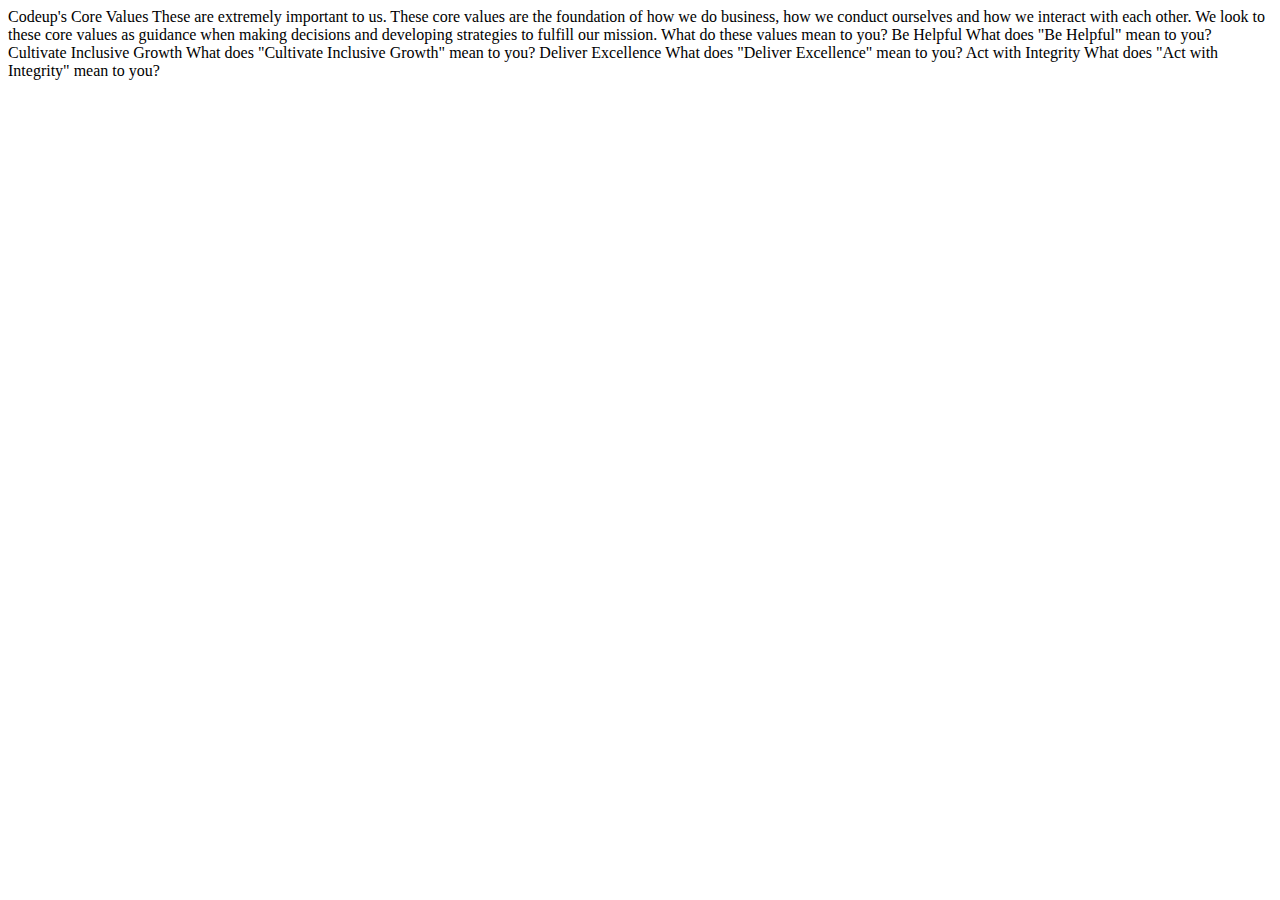
<file: v2.html>
<!DOCTYPE html>
<html lang="en">
<head>
    <meta charset="UTF-8">
    <title>Codeup's Core Values</title>
</head>
<body>

Codeup's Core Values
These are extremely important to us. These core values are the foundation of how we do business, how we conduct ourselves and how we interact with each other. We look to these core values as guidance when making decisions and developing strategies to fulfill our mission.
What do these values mean to you?

Be Helpful
What does "Be Helpful" mean to you?

Cultivate Inclusive Growth
What does "Cultivate Inclusive Growth" mean to you?

Deliver Excellence
What does "Deliver Excellence" mean to you?

Act with Integrity
What does "Act with Integrity" mean to you?

</body>
</html>
</file>
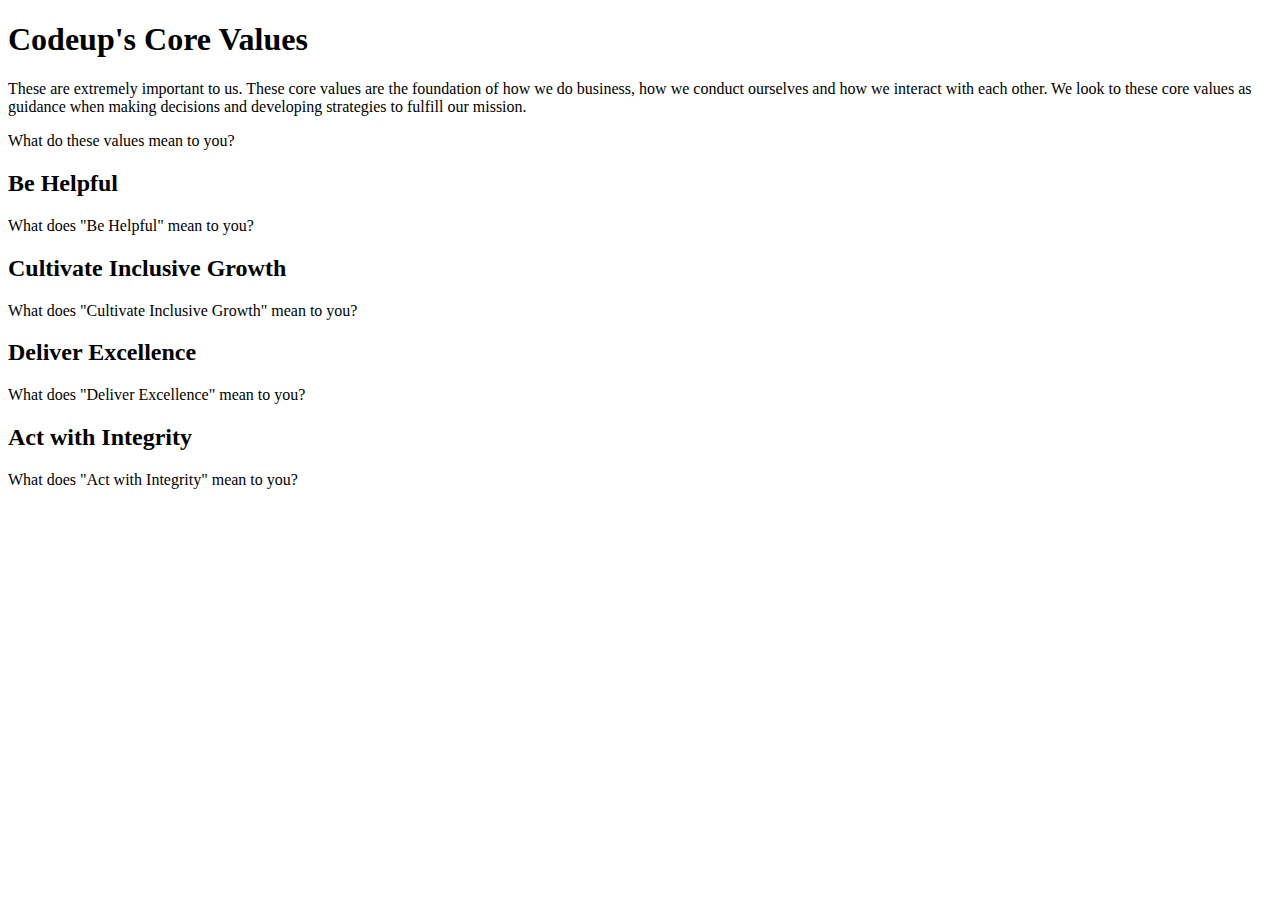
<file: v3.html>
<!DOCTYPE html>
<html lang="en">
  <head>
    <meta charset="UTF-8">
    <title>Codeup's Core Values</title>
  </head>
  <body>

    <h1>Codeup's Core Values</h1>
    <p>These are extremely important to us. These core values are the foundation of how we do business, how we conduct ourselves and how we interact with each other. We look to these core values as guidance when making decisions and developing strategies to fulfill our mission.</p>
    <p>What do these values mean to you?</p>

    <h2>Be Helpful</h2>
    <p>What does "Be Helpful" mean to you?</p>

    <h2>Cultivate Inclusive Growth</h2>
    <p>What does "Cultivate Inclusive Growth" mean to you?</p>

    <h2>Deliver Excellence</h2>
    <p>What does "Deliver Excellence" mean to you?</p>

    <h2>Act with Integrity</h2>
    <p>What does "Act with Integrity" mean to you?</p>

  </body>
</html>
</file>
